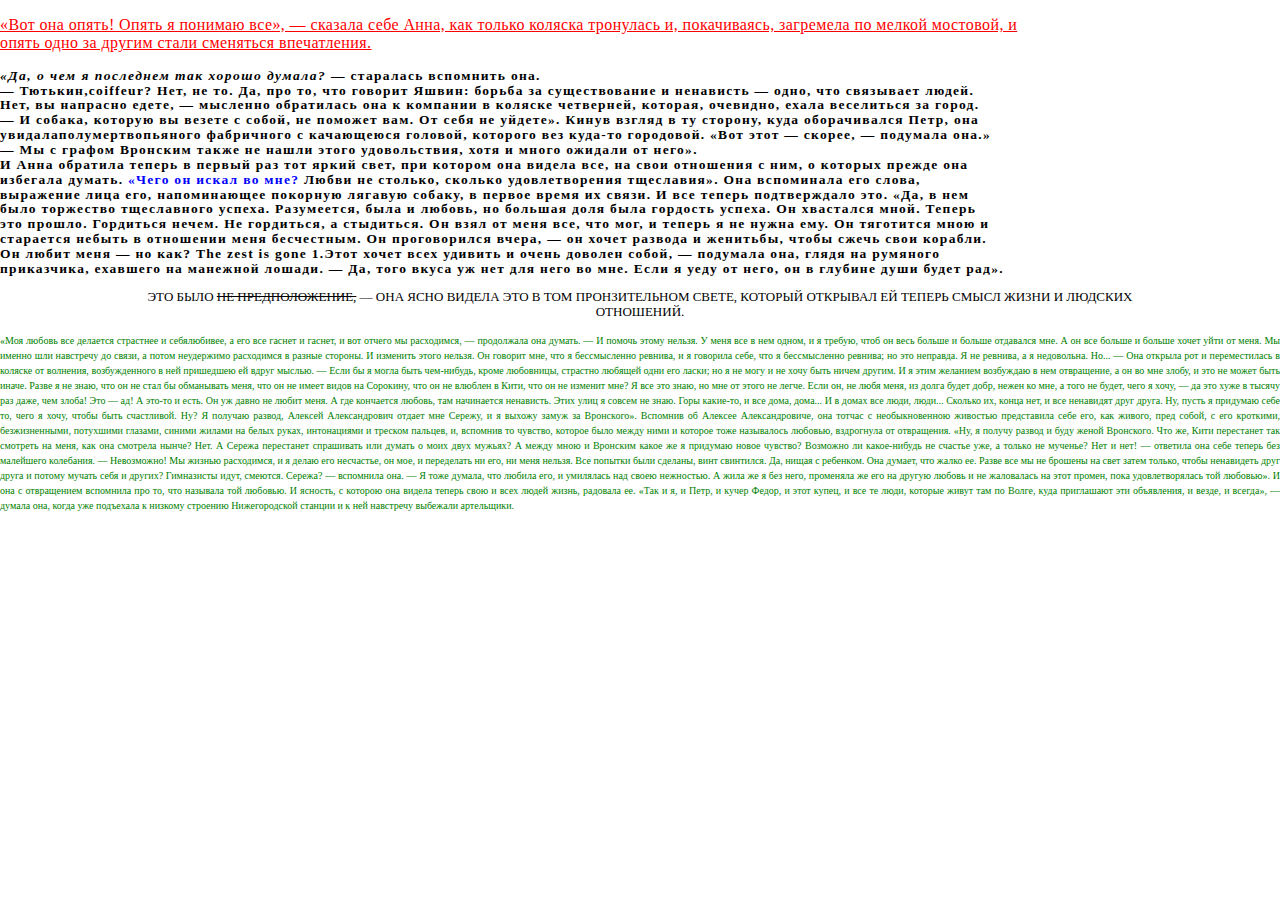
<file: index.html>
<!DOCTYPE html>
<html lang="ru">
<head>
	<meta charset="utf-8">
	<title>Задание 1</title>
	<link rel="stylesheet" href="css/normalize.css">
	<link rel="stylesheet" href="css/style.css">
</head>
<body>
	<p class="header">
		«Вот она опять! Опять я понимаю все», — сказала себе Анна, как только 
		коляска тронулась и, покачиваясь, загремела по мелкой мостовой, и <br>	 
		опять одно за другим стали сменяться впечатления.
	</p>
	<p class="myText">
		<span class="textQuestion">«Да, о чем я последнем так хорошо думала? </span> 
		— старалась вспомнить она. <br>
		— Тютькин,coiffeur? Нет, не то. Да, про то, что говорит Яшвин: борьба за
		существование и ненависть — одно, что связывает людей. <br>
		Нет, вы напрасно едете, — мысленно обратилась она к компании в коляске 
		четверней, которая, очевидно, ехала веселиться за город. <br>
		— И собака, которую вы везете с собой, не поможет вам. От себя не уйдете».
		Кинув взгляд в ту сторону, куда оборачивался Петр, она <br>
		увидалаполумертвопьяного фабричного с качающеюся головой, которого вез куда-то
		городовой. «Вот этот — скорее, — подумала она.» <br>
		— Мы с графом Вронским также не нашли этого удовольствия, хотя и много ожидали от него». <br>
		И Анна обратила теперь в первый раз тот яркий свет, при котором она видела все,
		на свои отношения с ним, о которых прежде она <br>
		избегала думать. <span class="textSearch">«Чего он искал во мне?</span> 
		Любви не столько, сколько удовлетворения тщеславия». Она вспоминала его слова, <br>
		выражение лица его, напоминающее покорную лягавую собаку, в первое время 
		их связи. И все теперь подтверждало это. «Да, в нем <br>
		было торжество тщеславного успеха. Разумеется, была и любовь, но большая 
		доля была гордость успеха. Он хвастался мной.  Теперь <br>
		это прошло. Гордиться нечем. Не гордиться, а стыдиться. Он взял от
		меня все, что мог, и теперь я не нужна ему. Он тяготится мною и <br>
		старается небыть в отношении меня бесчестным. Он проговорился вчера, 
		— он хочет развода и женитьбы, чтобы сжечь свои корабли. <br>
		Он любит меня — но как? The zest is gone 1.Этот хочет всех удивить 
		и очень доволен собой, — подумала она, глядя на румяного <br>
		приказчика, ехавшего на манежной лошади. — Да, того вкуса уж нет для
		него во мне. Если я уеду от него, он в глубине души будет рад».
	</p>
	<p class="test">
		Это было <span class="textDec">не предположение,</span> — она ясно видела это в том пронзительном свете, который открывал ей теперь смысл жизни и людских <br>
		отношений.
	</p>
	<p class="foot">
			«Моя любовь все делается страстнее и себялюбивее, а его все гаснет и гаснет, и
			вот отчего мы расходимся, — продолжала она думать. — И помочь этому нельзя. У
			меня все в нем одном, и я требую, чтоб он весь больше и больше отдавался мне. А
			он все больше и больше хочет уйти от меня. Мы именно шли навстречу до связи, а
			потом неудержимо расходимся в разные стороны. И изменить этого нельзя. Он
			говорит мне, что я бессмысленно ревнива, и я говорила себе, что я бессмысленно
			ревнива; но это неправда. Я не ревнива, а я недовольна. Но... — Она открыла рот
			и переместилась в коляске от волнения, возбужденного в ней пришедшею ей вдруг
			мыслью. — Если бы я могла быть чем-нибудь, кроме любовницы, страстно любящей
			одни его ласки; но я не могу и не хочу быть ничем другим. И я этим желанием
			возбуждаю в нем отвращение, а он во мне злобу, и это не может быть иначе. Разве
			я не знаю, что он не стал бы обманывать меня, что он не имеет видов на
			Сорокину, что он не влюблен в Кити, что он не изменит мне? Я все это знаю, но
			мне от этого не легче. Если он, не любя меня, из долга будет добр, нежен ко
			мне, а того не будет, чего я хочу, — да это хуже в тысячу раз даже, чем злоба!
			Это — ад! А это-то и есть. Он уж давно не любит меня. А где кончается любовь,
			там начинается ненависть. Этих улиц я совсем не знаю. Горы какие-то, и все
			дома, дома... И в домах все люди, люди... Сколько их, конца нет, и все
			ненавидят друг друга. Ну, пусть я придумаю себе то, чего я хочу, чтобы быть
			счастливой. Ну? Я получаю развод, Алексей Александрович отдает мне Сережу, и я
			выхожу замуж за Вронского». Вспомнив об Алексее Александровиче, она тотчас с
			необыкновенною живостью представила себе его, как живого, пред собой, с его
			кроткими, безжизненными, потухшими глазами, синими жилами на белых руках,
			интонациями и треском пальцев, и, вспомнив то чувство, которое было между ними
			и которое тоже называлось любовью, вздрогнула от отвращения. «Ну, я получу
			развод и буду женой Вронского. Что же, Кити перестанет так смотреть на меня,
			как она смотрела нынче? Нет. А Сережа перестанет спрашивать или думать о моих
			двух мужьях? А между мною и Вронским какое же я придумаю новое чувство?
			Возможно ли какое-нибудь не счастье уже, а только не мученье? Нет и нет! —
			ответила она себе теперь без малейшего колебания. — Невозможно! Мы жизнью
			расходимся, и я делаю его несчастье, он мое, и переделать ни его, ни меня
			нельзя. Все попытки были сделаны, винт свинтился. Да, нищая с ребенком. Она
			думает, что жалко ее. Разве все мы не брошены на свет затем только, чтобы
			ненавидеть друг друга и потому мучать себя и других? Гимназисты идут, смеются.
			Сережа? — вспомнила она. — Я тоже думала, что любила его, и умилялась над своею
			нежностью. А жила же я без него, променяла же его на другую любовь и не
			жаловалась на этот промен, пока удовлетворялась той любовью». И она с
			отвращением вспомнила про то, что называла той любовью. И ясность, с которою
			она видела теперь свою и всех людей жизнь, радовала ее. «Так и я, и Петр, и
			кучер Федор, и этот купец, и все те люди, которые живут там по Волге, куда
			приглашают эти объявления, и везде, и всегда», — думала она, когда уже
			подъехала к низкому строению Нижегородской станции и к ней навстречу выбежали
			артельщики.
	</p>
</body>
</html>
</file>
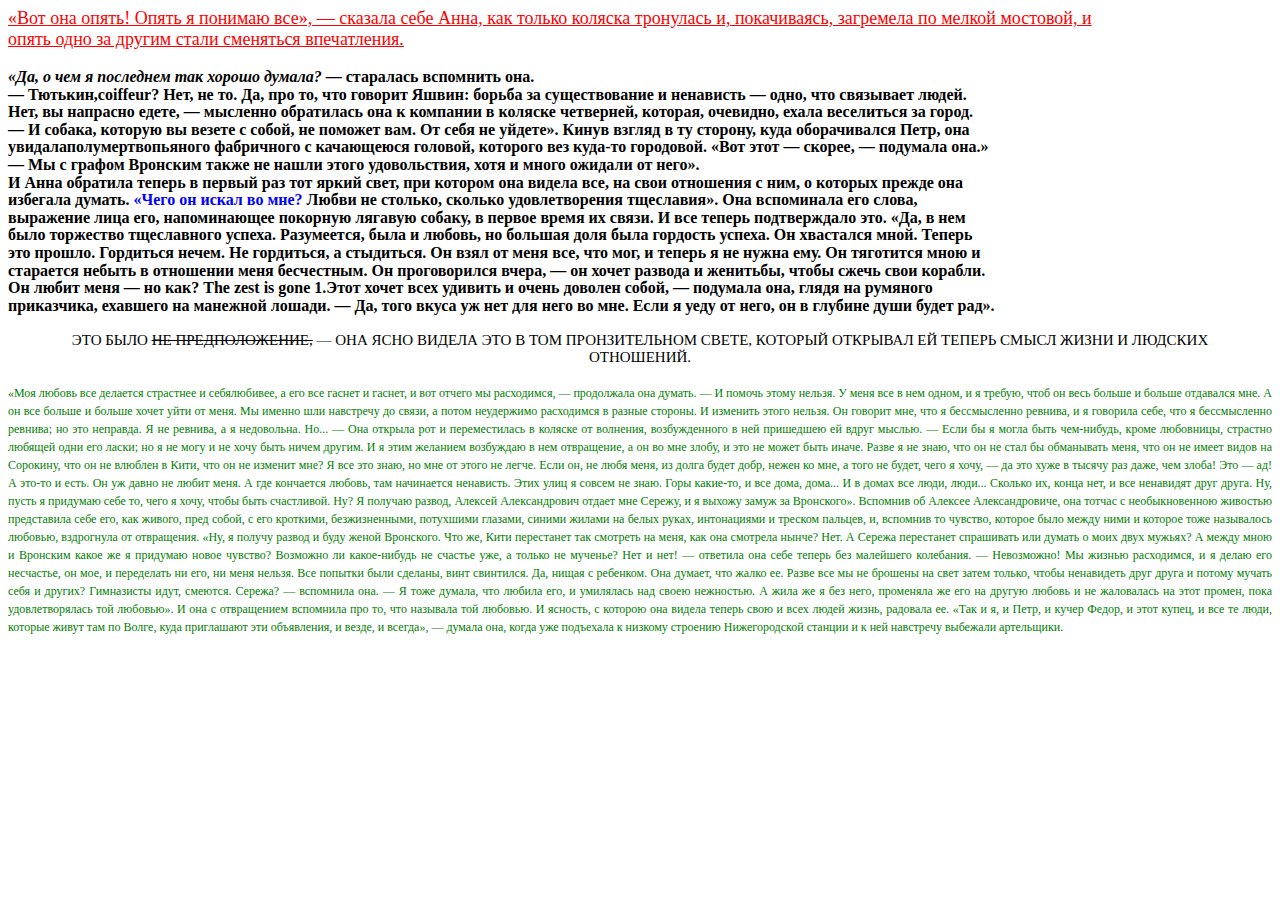
<file: HW_task3.html>
<!DOCTYPE html>
<html lang="ru">
<head>
	<meta charset="utf-8">
	<title>Задание 1</title>
	<style type="text/css">
		.header {
			color : red;
			font-size : 18px;
			text-decoration : underline;
		}
		.myText {
			font-size : 16px;
			font-weight: bold;
			text-align : justify;
			line-height :1.1;
		}
		.test {
			font-size : 15px;
			text-align : center;
			text-transform : uppercase;
		}
		.foot {
			color : green;
			font-size : 12px;
			text-align : justify;
			line-height :1.5;
		}
	</style>
</head>
<body>
	<div class="header">
		«Вот она опять! Опять я понимаю все», — сказала себе Анна, как только 
		коляска тронулась и, покачиваясь, загремела по мелкой мостовой, и <br>	 
		опять одно за другим стали сменяться впечатления.
	</div>
	<br>
	<div class="myText">
		<span style="font-style:italic;">«Да, о чем я последнем так хорошо думала? </span> 
		— старалась вспомнить она. <br>
		— Тютькин,coiffeur? Нет, не то. Да, про то, что говорит Яшвин: борьба за
		существование и ненависть — одно, что связывает людей. <br>
		Нет, вы напрасно едете, — мысленно обратилась она к компании в коляске 
		четверней, которая, очевидно, ехала веселиться за город. <br>
		— И собака, которую вы везете с собой, не поможет вам. От себя не уйдете».
		Кинув взгляд в ту сторону, куда оборачивался Петр, она <br>
		увидалаполумертвопьяного фабричного с качающеюся головой, которого вез куда-то
		городовой. «Вот этот — скорее, — подумала она.» <br>
		— Мы с графом Вронским также не нашли этого удовольствия, хотя и много ожидали от него». <br>
		И Анна обратила теперь в первый раз тот яркий свет, при котором она видела все,
		на свои отношения с ним, о которых прежде она <br>
		избегала думать. <span style="color:blue">«Чего он искал во мне?</span> 
		Любви не столько, сколько удовлетворения тщеславия». Она вспоминала его слова, <br>
		выражение лица его, напоминающее покорную лягавую собаку, в первое время 
		их связи. И все теперь подтверждало это. «Да, в нем <br>
		было торжество тщеславного успеха. Разумеется, была и любовь, но большая 
		доля была гордость успеха. Он хвастался мной.  Теперь <br>
		это прошло. Гордиться нечем. Не гордиться, а стыдиться. Он взял от
		меня все, что мог, и теперь я не нужна ему. Он тяготится мною и <br>
		старается небыть в отношении меня бесчестным. Он проговорился вчера, 
		— он хочет развода и женитьбы, чтобы сжечь свои корабли. <br>
		Он любит меня — но как? The zest is gone 1.Этот хочет всех удивить 
		и очень доволен собой, — подумала она, глядя на румяного <br>
		приказчика, ехавшего на манежной лошади. — Да, того вкуса уж нет для
		него во мне. Если я уеду от него, он в глубине души будет рад».
	</div>
	<br>
	<div class="test">
		Это было <span style="text-decoration:line-through">не предположение,</span> — она ясно видела это в том пронзительном свете, который открывал ей теперь смысл жизни и людских <br>
		отношений.
	</div>
	<br>
	<div class="foot">
			«Моя любовь все делается страстнее и себялюбивее, а его все гаснет и гаснет, и
			вот отчего мы расходимся, — продолжала она думать. — И помочь этому нельзя. У
			меня все в нем одном, и я требую, чтоб он весь больше и больше отдавался мне. А
			он все больше и больше хочет уйти от меня. Мы именно шли навстречу до связи, а
			потом неудержимо расходимся в разные стороны. И изменить этого нельзя. Он
			говорит мне, что я бессмысленно ревнива, и я говорила себе, что я бессмысленно
			ревнива; но это неправда. Я не ревнива, а я недовольна. Но... — Она открыла рот
			и переместилась в коляске от волнения, возбужденного в ней пришедшею ей вдруг
			мыслью. — Если бы я могла быть чем-нибудь, кроме любовницы, страстно любящей
			одни его ласки; но я не могу и не хочу быть ничем другим. И я этим желанием
			возбуждаю в нем отвращение, а он во мне злобу, и это не может быть иначе. Разве
			я не знаю, что он не стал бы обманывать меня, что он не имеет видов на
			Сорокину, что он не влюблен в Кити, что он не изменит мне? Я все это знаю, но
			мне от этого не легче. Если он, не любя меня, из долга будет добр, нежен ко
			мне, а того не будет, чего я хочу, — да это хуже в тысячу раз даже, чем злоба!
			Это — ад! А это-то и есть. Он уж давно не любит меня. А где кончается любовь,
			там начинается ненависть. Этих улиц я совсем не знаю. Горы какие-то, и все
			дома, дома... И в домах все люди, люди... Сколько их, конца нет, и все
			ненавидят друг друга. Ну, пусть я придумаю себе то, чего я хочу, чтобы быть
			счастливой. Ну? Я получаю развод, Алексей Александрович отдает мне Сережу, и я
			выхожу замуж за Вронского». Вспомнив об Алексее Александровиче, она тотчас с
			необыкновенною живостью представила себе его, как живого, пред собой, с его
			кроткими, безжизненными, потухшими глазами, синими жилами на белых руках,
			интонациями и треском пальцев, и, вспомнив то чувство, которое было между ними
			и которое тоже называлось любовью, вздрогнула от отвращения. «Ну, я получу
			развод и буду женой Вронского. Что же, Кити перестанет так смотреть на меня,
			как она смотрела нынче? Нет. А Сережа перестанет спрашивать или думать о моих
			двух мужьях? А между мною и Вронским какое же я придумаю новое чувство?
			Возможно ли какое-нибудь не счастье уже, а только не мученье? Нет и нет! —
			ответила она себе теперь без малейшего колебания. — Невозможно! Мы жизнью
			расходимся, и я делаю его несчастье, он мое, и переделать ни его, ни меня
			нельзя. Все попытки были сделаны, винт свинтился. Да, нищая с ребенком. Она
			думает, что жалко ее. Разве все мы не брошены на свет затем только, чтобы
			ненавидеть друг друга и потому мучать себя и других? Гимназисты идут, смеются.
			Сережа? — вспомнила она. — Я тоже думала, что любила его, и умилялась над своею
			нежностью. А жила же я без него, променяла же его на другую любовь и не
			жаловалась на этот промен, пока удовлетворялась той любовью». И она с
			отвращением вспомнила про то, что называла той любовью. И ясность, с которою
			она видела теперь свою и всех людей жизнь, радовала ее. «Так и я, и Петр, и
			кучер Федор, и этот купец, и все те люди, которые живут там по Волге, куда
			приглашают эти объявления, и везде, и всегда», — думала она, когда уже
			подъехала к низкому строению Нижегородской станции и к ней навстречу выбежали
			артельщики.
	</div>
</body>
</html>
</file>
<file: css/style.css>
.header {
	color: red;
	font-size: 16px;
	text-decoration: underline;
	letter-spacing: 0.4px;
}

.myText {
	font-size : 13.5px;
	font-weight: bolder;
	line-height: 1.1;
	letter-spacing: 1.3px;
	line-height: 1.1;
}

.test {
	font-size: 13px;
	text-align: center;
	text-transform: uppercase;
}

.foot {
	color: green;
	font-size: 10px;
	text-align: justify;
	line-height: 1.5;
}

.textQuestion {
	font-style:italic;
	letter-spacing: 1.5px;
}

.textSearch {
	color:blue;
}

.textDec {
	text-decoration:line-through;
}
</file>
